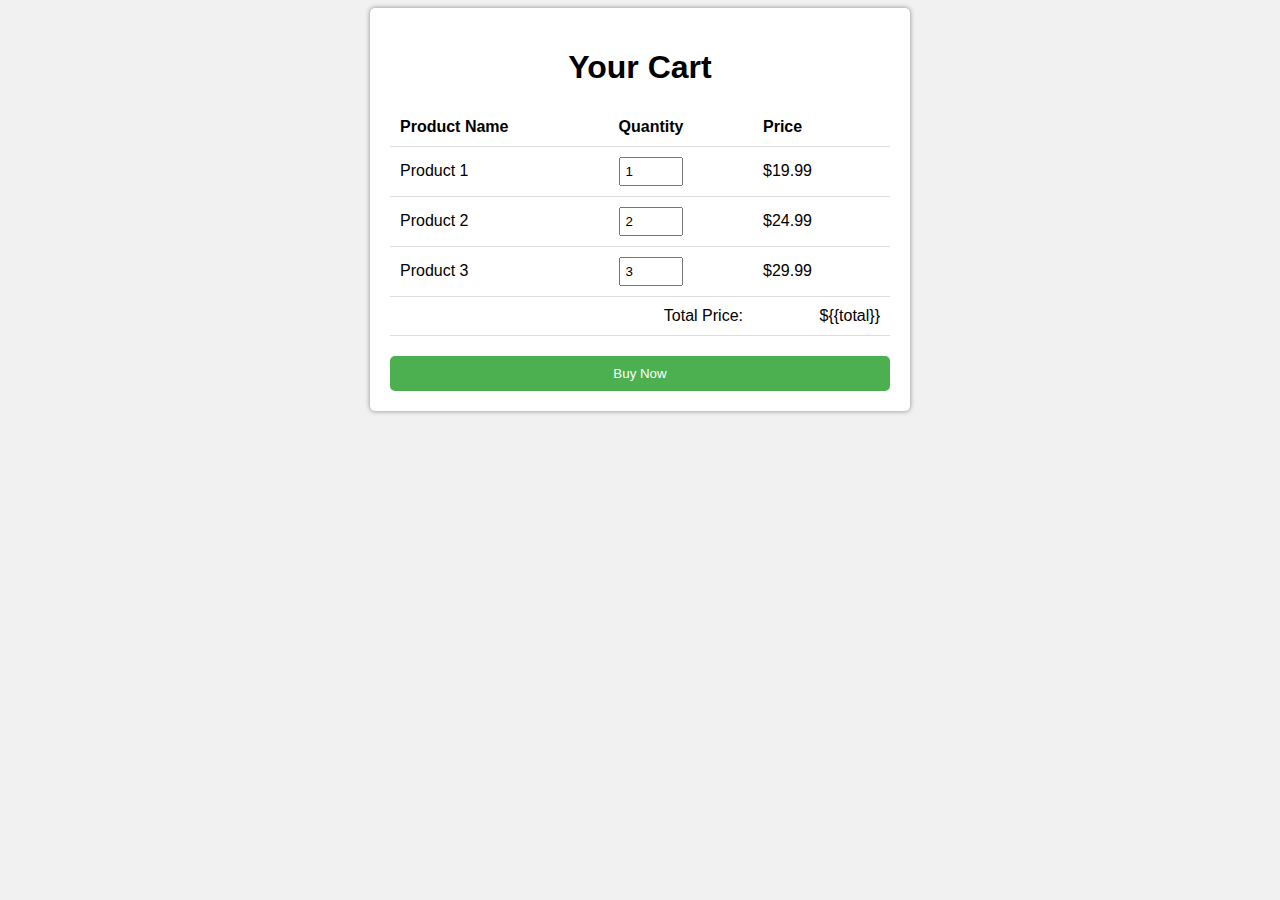
<file: Front/cart.html>
<!DOCTYPE html>
<html>
  <head>
    <title>Cart Page</title>
    <link rel="stylesheet" href="style.css">
  </head>
  <body>
    <div class="container">
      <h1>Your Cart</h1>
      <table>
        <thead>
          <tr>
            <th>Product Name</th>
            <th>Quantity</th>
            <th>Price</th>
          </tr>
        </thead>
        <tbody>
          <tr>
            <td>Product 1</td>
            <td><input type="number" value="1"></td>
            <td>$19.99</td>
          </tr>
          <tr>
            <td>Product 2</td>
            <td><input type="number" value="2"></td>
            <td>$24.99</td>
          </tr>
          <tr>
            <td>Product 3</td>
            <td><input type="number" value="3"></td>
            <td>$29.99</td>
          </tr>
        </tbody>
        <tfoot>
          <tr>
            <td colspan="2">Total Price:</td>
            <td>${{total}}</td>
          </tr>
        </tfoot>
      </table>
      <button type="button">Buy Now</button>
    </div>
  </body>
</html>
</file>
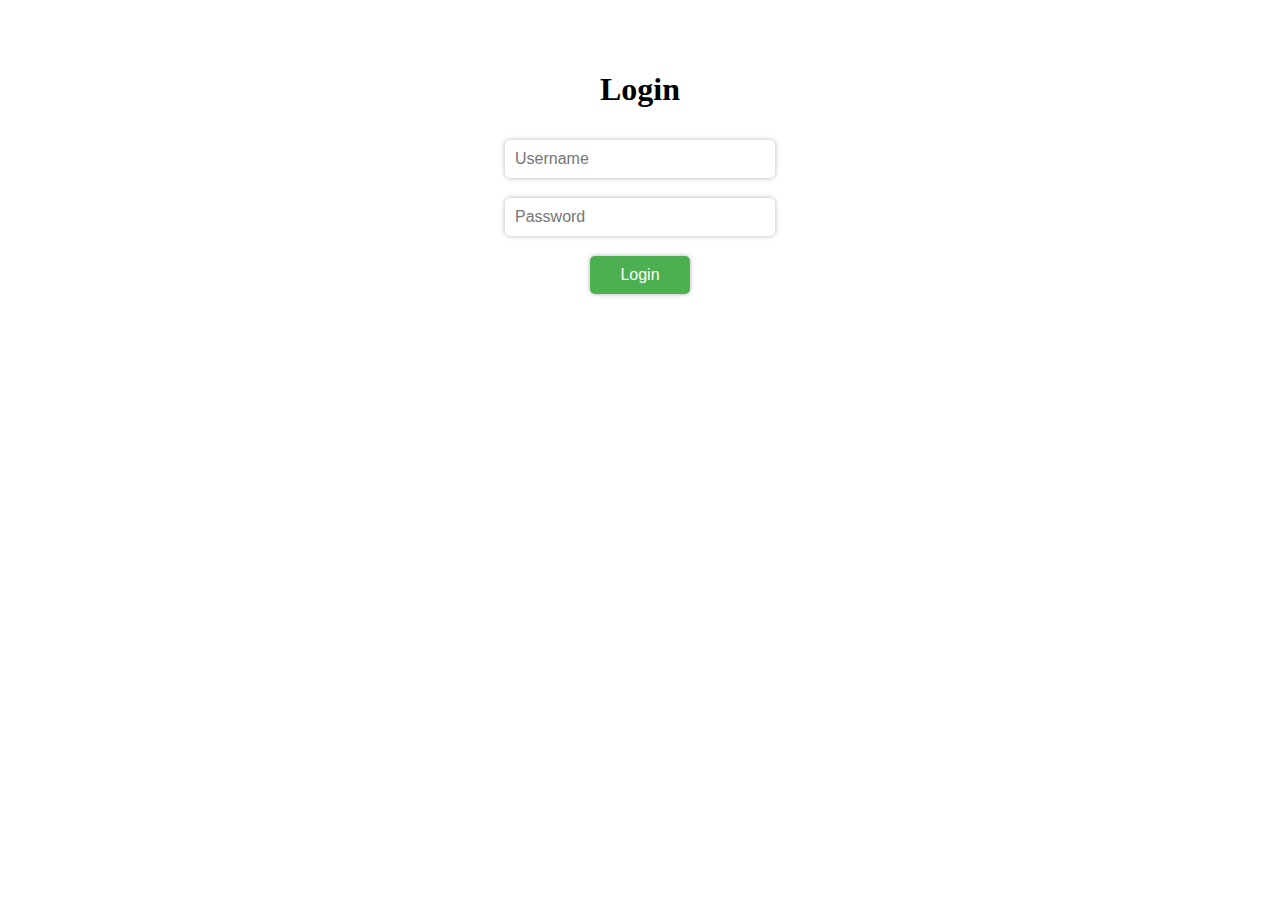
<file: Front/log.html>
<!DOCTYPE html>
<html>
<head>
	<title>Login Page</title>
	<meta charset="UTF-8">
	<meta name="viewport" content="width=device-width, initial-scale=1.0">
	<style>
		form {
			display: flex;
			flex-direction: column;
			align-items: center;
			margin-top: 50px;
		}
		input[type="text"], input[type="password"] {
			padding: 10px;
			margin: 10px;
			width: 250px;
			border-radius: 5px;
			border: none;
			box-shadow: 0 0 5px rgba(0,0,0,0.3);
			font-size: 16px;
			outline: none;
		}
		input[type="submit"] {
			padding: 10px;
			margin: 10px;
			width: 100px;
			background-color: #4CAF50;
			color: white;
			border-radius: 5px;
			border: none;
			box-shadow: 0 0 5px rgba(0,0,0,0.3);
			font-size: 16px;
			cursor: pointer;
		}
		input[type="submit"]:hover {
			background-color: #3e8e41;
		}
	</style>
</head>
<body>
	<form>
		<h1>Login</h1>
		<input type="text" name="username" placeholder="Username" required>
		<input type="password" name="password" placeholder="Password" required>
		<input type="submit" value="Login">
	</form>
</body>
</html>
</file>
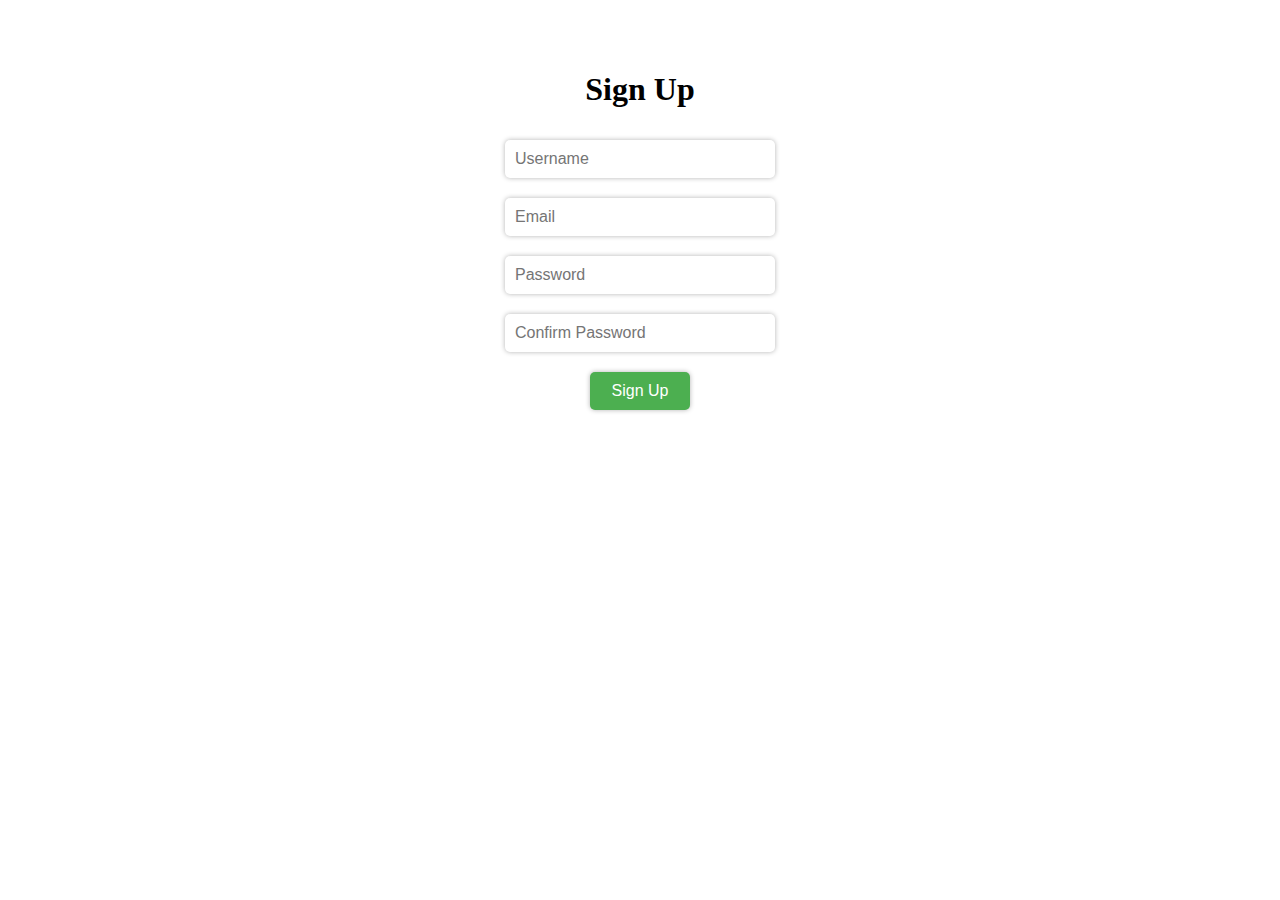
<file: Front/sign.html>
<!DOCTYPE html>
<html>
<head>
	<title>Sign Up Page</title>
	<meta charset="UTF-8">
	<meta name="viewport" content="width=device-width, initial-scale=1.0">
	<style>
		form {
			display: flex;
			flex-direction: column;
			align-items: center;
			margin-top: 50px;
		}
		input[type="text"], input[type="password"], input[type="email"] {
			padding: 10px;
			margin: 10px;
			width: 250px;
			border-radius: 5px;
			border: none;
			box-shadow: 0 0 5px rgba(0,0,0,0.3);
			font-size: 16px;
			outline: none;
		}
		input[type="submit"] {
			padding: 10px;
			margin: 10px;
			width: 100px;
			background-color: #4CAF50;
			color: white;
			border-radius: 5px;
			border: none;
			box-shadow: 0 0 5px rgba(0,0,0,0.3);
			font-size: 16px;
			cursor: pointer;
		}
		input[type="submit"]:hover {
			background-color: #3e8e41;
		}
	</style>
</head>
<body>
	<form>
		<h1>Sign Up</h1>
		<input type="text" name="username" placeholder="Username" required>
		<input type="email" name="email" placeholder="Email" required>
		<input type="password" name="password" placeholder="Password" required>
		<input type="password" name="confirm-password" placeholder="Confirm Password" required>
		<input type="submit" value="Sign Up">
	</form>
</body>
</html>
</file>
<file: Front/style.css>
body {
    background-color: #f1f1f1;
    font-family: Arial, sans-serif;
  }
  
  .container {
    max-width: 500px;
    margin: 0 auto;
    padding: 20px;
    background-color: #fff;
    border-radius: 5px;
    box-shadow: 0px 0px 5px #888;
  }
  
  h1 {
    text-align: center;
  }
  
  table {
    width: 100%;
    border-collapse: collapse;
    margin-bottom: 20px;
  }
  
  th, td {
    text-align: left;
    padding: 10px;
    border-bottom: 1px solid #ddd;
  }
  
  tr:hover {
    background-color: #f5f5f5;
  }
  
  input[type="number"] {
    width: 50px;
    padding: 5px;
  }
  
  tfoot td {
    text-align: right;
  }
  
  button[type="button"] {
    background-color: #4CAF50;
    color: #fff;
    border: none;
    border-radius: 5px;
    padding: 10px;
    width: 100%;
    cursor: pointer;
  }
  
  button[type="button"]:hover {
    background-color: #3e8e41;
  }
</file>
